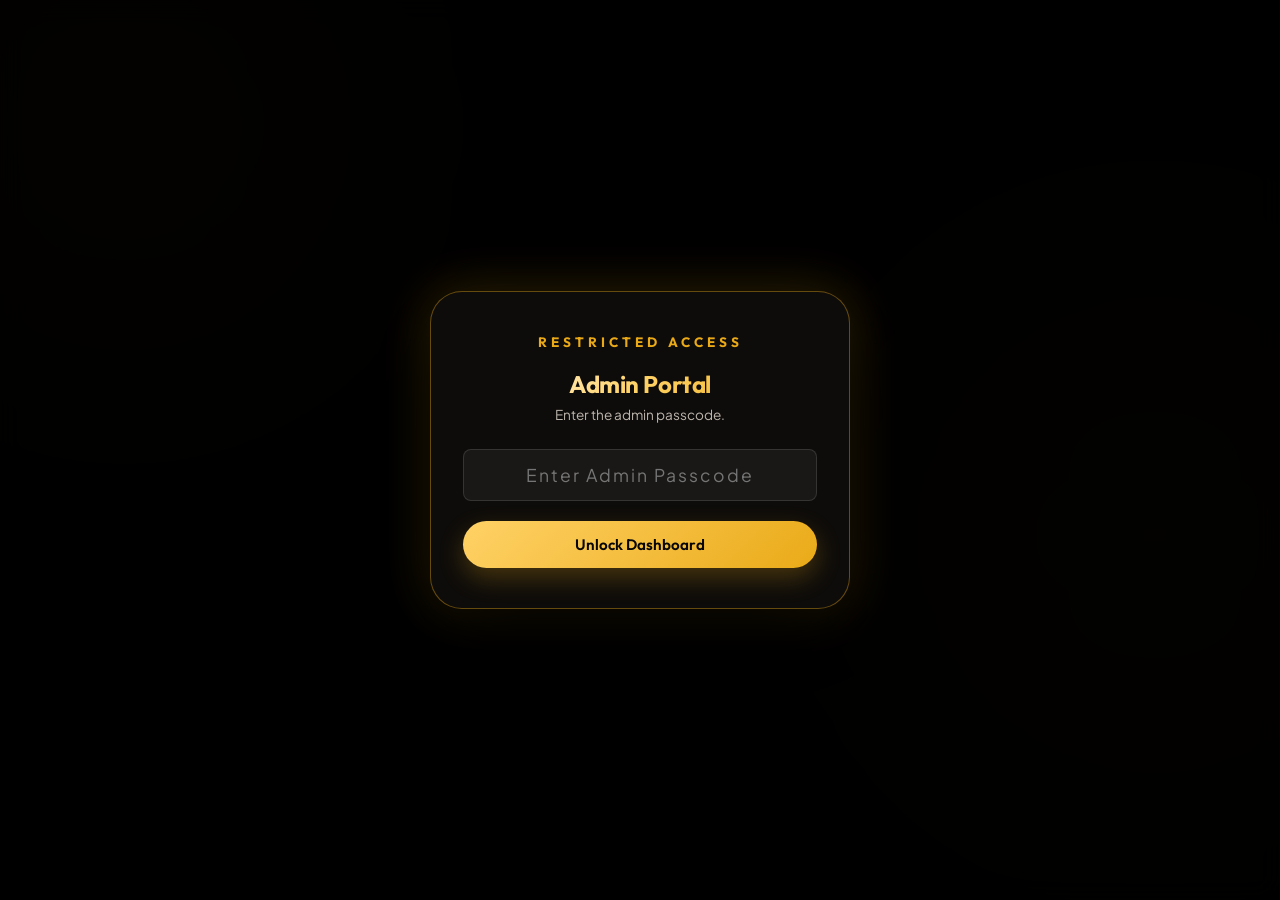
<file: admin.html>
<!DOCTYPE html>
<html lang="en">

<head>

  <meta charset="UTF-8">

  <meta name="viewport" content="width=device-width, initial-scale=1.0">

  <title>
    Admin Dashboard | NEMS Reunion
  </title>

  <link rel="stylesheet" href="style.css">

  <script src="admin.js" defer></script>

</head>


<body style="
    padding-bottom:60px;
  ">


  <!-- AMBIENT GLOWS -->

  <div class="ambient-glow glow-1"></div>

  <div class="ambient-glow glow-2"></div>


  <!-- =========================================================
       LOGIN
  ========================================================== -->

  <div class="modal-overlay active" id="authModal">

    <div class="modal-card" style="
        text-align:center;
        max-width:420px;
      ">

      <div class="eyebrow">
        Restricted Access
      </div>

      <h2 class="gold-text">
        Admin Portal
      </h2>

      <p style="
          font-size:.85rem;
          color:var(--text-sub);
          margin-bottom:24px;
        ">
        Enter the admin passcode.
      </p>


      <form id="loginForm">

        <div class="form-group">

          <input type="password" id="passcode" class="form-control" placeholder="Enter Admin Passcode" required style="
              text-align:center;
              font-size:1.1rem;
              letter-spacing:2px;
            ">

        </div>


        <button type="submit" class="btn btn-primary" style="width:100%;">
          Unlock Dashboard
        </button>

      </form>

    </div>

  </div>


  <!-- =========================================================
       ADMIN CONTENT
  ========================================================== -->

  <div class="container" id="adminContent" style="
      display:none;
      padding-top:40px;
    ">


    <!-- HEADER -->

    <header class="admin-header">

      <div>

        <div class="eyebrow">
          NEMS Batch 2024–2025
        </div>

        <h1 class="gold-text">
          Admin Dashboard
        </h1>

      </div>


      <div style="
          display:flex;
          gap:12px;
          flex-wrap:wrap;
        ">

        <button class="btn btn-secondary" id="exportCsvBtn">
          Export CSV
        </button>


        <button class="btn btn-secondary" id="refreshDashboardBtn">
          ↻ Refresh
        </button>


        <a href="index.html" class="btn btn-secondary">
          View Site
        </a>

      </div>

    </header>


    <!-- =======================================================
         RSVP METRICS
    ======================================================== -->

    <div class="metrics-grid">

      <div class="metric-card">

        <div class="metric-num" id="totalRsvpCount">
          0
        </div>

        <div class="metric-title">
          Total Submissions
        </div>

      </div>


      <div class="metric-card">

        <div class="metric-num" id="attendingCount" style="color:#2ecc71;">
          0
        </div>

        <div class="metric-title">
          Confirmed Attending
        </div>

      </div>


      <div class="metric-card">

        <div class="metric-num" id="gpayCount" style="color:var(--gold-light);">
          0
        </div>

        <div class="metric-title">
          GPay Payments
        </div>

      </div>


      <div class="metric-card">

        <div class="metric-num" id="cashCount" style="color:#3498db;">
          0
        </div>

        <div class="metric-title">
          Cash Payments
        </div>

      </div>

    </div>


    <!-- =======================================================
         PHOTO MANAGEMENT
    ======================================================== -->

    <section class="admin-photo-section">

      <div class="admin-photo-header">

        <div>

          <div class="eyebrow">
            Memories
          </div>

          <h2 class="gold-text">
            Event Photos
          </h2>

          <p>
            Upload reunion photos here.
            Visitors will automatically see them
            on the public website.
          </p>

        </div>


        <label for="photoInput" class="btn btn-primary upload-label">

          <span class="plus-symbol">
            ＋
          </span>

          Upload Photos

        </label>

        <input type="file" id="photoInput" accept="image/*" multiple hidden>

      </div>


      <!-- UPLOAD STATUS -->

      <div id="uploadStatus" class="upload-status" style="display:none;">

        <div class="upload-status-title" id="uploadStatusTitle">
          Preparing photos...
        </div>

        <div class="upload-progress">

          <div id="uploadProgressBar" class="upload-progress-bar"></div>

        </div>

        <div id="uploadStatusText" class="upload-status-text">
          0%
        </div>

      </div>


      <!-- ADMIN GALLERY -->

      <div id="adminPhotoGallery" class="admin-photo-grid">

        <div class="gallery-status" id="adminGalleryLoading">

          <div class="gallery-loader"></div>

          <p>
            Loading photos...
          </p>

        </div>

      </div>

    </section>


    <!-- =======================================================
         RSVP FILTER
    ======================================================== -->

    <div style="
        display:flex;
        justify-content:space-between;
        align-items:center;
        margin:40px 0 20px;
        flex-wrap:wrap;
        gap:16px;
      ">

      <div style="
          display:flex;
          gap:8px;
          flex-wrap:wrap;
        ">

        <button class="btn btn-secondary" id="filterAll">
          All
        </button>

        <button class="btn btn-secondary" id="filterAttending">
          Attending
        </button>

        <button class="btn btn-secondary" id="filterDeclined">
          Declined
        </button>

      </div>


      <div style="
          width:min(300px,100%);
        ">

        <input type="text" id="searchInput" class="form-control" placeholder="Search by name or phone...">

      </div>

    </div>


    <!-- =======================================================
         RSVP TABLE
    ======================================================== -->

    <div class="table-wrapper">

      <table class="admin-table">

        <thead>

          <tr>

            <th>#</th>

            <th>
              Guest Name
            </th>

            <th>
              Phone / WhatsApp
            </th>

            <th>
              Status
            </th>

            <th>
              Payment Method
            </th>

            <th>
              Message / Notes
            </th>

            <th>
              Submitted At
            </th>

          </tr>

        </thead>


        <tbody id="rsvpTableBody">

          <tr>

            <td colspan="7" style="
                text-align:center;
                padding:40px;
                color:var(--text-muted);
              ">
              Loading guest responses...
            </td>

          </tr>

        </tbody>

      </table>

    </div>

  </div>

</body>

</html>
</file>
<file: style.css>
/* ==========================================================================
   NEMS BATCH 2024-2025 REUNION CELEBRATION - STYLESHEET
   Aesthetics: Luxury Obsidian Dark Theme, Warm Gold Accents, Glassmorphism
   ========================================================================== */

@import url('https://fonts.googleapis.com/css2?family=Outfit:wght@300;400;500;600;700;800;900&family=Plus+Jakarta+Sans:wght@400;500;600;700&display=swap');

:root {
  --bg-dark: #070605;
  --bg-card: rgba(255, 255, 255, 0.045);
  --bg-card-hover: rgba(255, 255, 255, 0.08);
  --border-card: rgba(255, 255, 255, 0.12);
  --border-gold: rgba(234, 170, 24, 0.4);

  --gold-main: #EAAA18;
  --gold-light: #FFD266;
  --gold-glow: rgba(234, 170, 24, 0.25);

  --text-main: #FFFFFF;
  --text-sub: #BDB6AE;
  --text-muted: #8A837A;

  --font-heading: 'Outfit', -apple-system, sans-serif;
  --font-body: 'Plus Jakarta Sans', -apple-system, sans-serif;

  --radius-sm: 8px;
  --radius-md: 16px;
  --radius-lg: 24px;
  --radius-xl: 32px;

  --transition: all 0.3s cubic-bezier(0.16, 1, 0.3, 1);
}

/* Reset & Base */
* {
  box-sizing: border-box;
  margin: 0;
  padding: 0;
}

html {
  scroll-behavior: smooth;
  color-scheme: dark;
}

body {
  background-color: var(--bg-dark);
  color: var(--text-main);
  font-family: var(--font-body);
  line-height: 1.6;
  overflow-x: hidden;
  -webkit-font-smoothing: antialiased;
}

/* Typography Helpers */
h1,
h2,
h3,
h4,
h5,
h6 {
  font-family: var(--font-heading);
  letter-spacing: -0.02em;
}

.gold-text {
  color: var(--gold-main);
  background: linear-gradient(135deg, #FFF 0%, var(--gold-light) 50%, var(--gold-main) 100%);
  -webkit-background-clip: text;
  -webkit-text-fill-color: transparent;
}

.eyebrow {
  color: var(--gold-main);
  font-family: var(--font-heading);
  font-size: 0.85rem;
  font-weight: 700;
  letter-spacing: 4px;
  text-transform: uppercase;
  margin-bottom: 12px;
}

/* Structural Container */
.container {
  width: min(1200px, 92vw);
  margin: 0 auto;
}

/* Background Ambient Glows */
.ambient-glow {
  position: fixed;
  border-radius: 50%;
  filter: blur(120px);
  pointer-events: none;
  z-index: 0;
}

.glow-1 {
  top: -100px;
  left: -100px;
  width: 450px;
  height: 450px;
  background: rgba(234, 170, 24, 0.08);
}

.glow-2 {
  bottom: 10%;
  right: -150px;
  width: 550px;
  height: 550px;
  background: rgba(234, 170, 24, 0.06);
}

/* HERO SECTION */
.hero {
  position: relative;
  width: 100%;
  min-height: 100svh;
  display: flex;
  flex-direction: column;
  align-items: center;
  justify-content: center;
  background: #070605;
  overflow: hidden;
  padding: 40px 20px;
}

.hero-poster-wrapper {
  position: relative;
  max-width: 900px;
  width: 100%;
  max-height: 82vh;
  display: flex;
  align-items: center;
  justify-content: center;
  border-radius: var(--radius-lg);
  overflow: hidden;
  box-shadow: 0 30px 100px rgba(0, 0, 0, 0.8), 0 0 40px var(--gold-glow);
  border: 1px solid var(--border-gold);
  cursor: pointer;
  transition: var(--transition);
}

.hero-poster-wrapper:hover {
  transform: scale(1.01);
  box-shadow: 0 35px 120px rgba(0, 0, 0, 0.9), 0 0 60px rgba(234, 170, 24, 0.4);
}

.hero-poster-wrapper img {
  width: 100%;
  height: 100%;
  max-height: 82vh;
  object-fit: contain;
  display: block;
}

.hero-poster-overlay {
  position: absolute;
  inset: 0;
  background: linear-gradient(to top, rgba(7, 6, 5, 0.85) 0%, transparent 40%);
  display: flex;
  align-items: flex-end;
  justify-content: center;
  padding-bottom: 24px;
  opacity: 0;
  transition: var(--transition);
}

.hero-poster-wrapper:hover .hero-poster-overlay {
  opacity: 1;
}

.zoom-badge {
  background: rgba(7, 6, 5, 0.8);
  border: 1px solid var(--gold-main);
  color: var(--gold-light);
  padding: 8px 18px;
  border-radius: 30px;
  font-size: 0.85rem;
  font-weight: 600;
  display: flex;
  align-items: center;
  gap: 8px;
  backdrop-filter: blur(8px);
}

.scroll-hint {
  margin-top: 24px;
  display: flex;
  flex-direction: column;
  align-items: center;
  gap: 8px;
  font-size: 0.75rem;
  letter-spacing: 3px;
  text-transform: uppercase;
  color: var(--text-sub);
  z-index: 2;
}

.scroll-mouse {
  width: 22px;
  height: 34px;
  border: 2px solid rgba(255, 255, 255, 0.4);
  border-radius: 14px;
  position: relative;
}

.scroll-mouse::after {
  content: "";
  position: absolute;
  top: 6px;
  left: 50%;
  transform: translateX(-50%);
  width: 4px;
  height: 8px;
  background: var(--gold-main);
  border-radius: 4px;
  animation: scrollWheel 1.8s infinite;
}

@keyframes scrollWheel {
  0% {
    opacity: 0;
    transform: translate(-50%, 0);
  }

  40% {
    opacity: 1;
  }

  100% {
    opacity: 0;
    transform: translate(-50%, 12px);
  }
}

/* COUNTDOWN SECTION */
.countdown-section {
  padding: 80px 0 40px;
  text-align: center;
  position: relative;
  z-index: 1;
}

.countdown-grid {
  display: flex;
  justify-content: center;
  gap: 20px;
  margin-top: 32px;
  flex-wrap: wrap;
}

.time-card {
  background: var(--bg-card);
  border: 1px solid var(--border-card);
  backdrop-filter: blur(12px);
  -webkit-backdrop-filter: blur(12px);
  border-radius: var(--radius-md);
  padding: 24px 28px;
  min-width: 110px;
  box-shadow: 0 15px 35px rgba(0, 0, 0, 0.3);
  transition: var(--transition);
}

.time-card:hover {
  border-color: var(--border-gold);
  transform: translateY(-4px);
  box-shadow: 0 20px 45px rgba(0, 0, 0, 0.4), 0 0 20px var(--gold-glow);
}

.time-value {
  font-family: var(--font-heading);
  font-size: 2.8rem;
  font-weight: 800;
  color: var(--gold-main);
  line-height: 1;
}

.time-label {
  font-size: 0.75rem;
  text-transform: uppercase;
  letter-spacing: 2px;
  color: var(--text-sub);
  margin-top: 8px;
}

/* PROGRAM SECTION */
.programs-section {
  padding: 100px 0;
  position: relative;
  z-index: 1;
}

.section-header {
  text-align: center;
  margin-bottom: 70px;
}

.section-header h2 {
  font-size: clamp(2.2rem, 5vw, 3.8rem);
  text-transform: uppercase;
  letter-spacing: -1px;
}

.section-header p {
  color: var(--text-sub);
  font-size: 1.1rem;
  margin-top: 12px;
}

.program-cards-grid {
  display: grid;
  grid-template-columns: repeat(auto-fit, minmax(320px, 1fr));
  gap: 32px;
}

.program-card {
  background: var(--bg-card);
  border: 1px solid var(--border-card);
  backdrop-filter: blur(16px);
  -webkit-backdrop-filter: blur(16px);
  border-radius: var(--radius-xl);
  padding: 40px 32px;
  position: relative;
  overflow: hidden;
  transition: var(--transition);
  display: flex;
  flex-direction: column;
  justify-content: space-between;
}

.program-card::before {
  content: "";
  position: absolute;
  top: 0;
  left: 0;
  width: 100%;
  height: 4px;
  background: linear-gradient(90deg, transparent, var(--gold-main), transparent);
  opacity: 0;
  transition: var(--transition);
}

.program-card:hover {
  transform: translateY(-8px);
  border-color: var(--border-gold);
  background: var(--bg-card-hover);
  box-shadow: 0 30px 70px rgba(0, 0, 0, 0.5), 0 0 30px var(--gold-glow);
}

.program-card:hover::before {
  opacity: 1;
}

.card-num {
  font-family: var(--font-heading);
  color: var(--gold-main);
  font-size: 0.85rem;
  font-weight: 800;
  letter-spacing: 3px;
  margin-bottom: 16px;
}

.program-card h3 {
  font-size: 1.8rem;
  font-weight: 700;
  margin-bottom: 14px;
  color: #FFF;
}

.program-card p {
  color: var(--text-sub);
  font-size: 0.95rem;
  line-height: 1.7;
  margin-bottom: 28px;
}

.program-meta {
  display: flex;
  flex-direction: column;
  gap: 10px;
  border-top: 1px solid rgba(255, 255, 255, 0.08);
  padding-top: 20px;
}

.meta-item {
  display: flex;
  align-items: center;
  gap: 12px;
  font-size: 0.85rem;
  color: var(--text-main);
  background: rgba(255, 255, 255, 0.03);
  padding: 10px 14px;
  border-radius: var(--radius-sm);
  border-left: 3px solid var(--gold-main);
}

.meta-item svg {
  width: 16px;
  height: 16px;
  color: var(--gold-main);
  flex-shrink: 0;
}

/* EVENT DETAILS & LOCATION SECTION */
.details-section {
  padding: 80px 0;
  position: relative;
  z-index: 1;
}

.location-box {
  background: linear-gradient(145deg, rgba(234, 170, 24, 0.05) 0%, rgba(255, 255, 255, 0.02) 100%);
  border: 1px solid var(--border-gold);
  border-radius: var(--radius-xl);
  padding: 50px 40px;
  text-align: center;
  backdrop-filter: blur(16px);
}

.location-box h2 {
  font-size: clamp(2rem, 4vw, 3rem);
  margin-bottom: 16px;
}

.venue-tag {
  font-size: 1.2rem;
  font-weight: 600;
  color: var(--gold-light);
  margin-bottom: 24px;
}

.actions-row {
  display: flex;
  justify-content: center;
  gap: 16px;
  flex-wrap: wrap;
  margin-top: 30px;
}

/* BUTTON STYLES */
.btn {
  display: inline-flex;
  align-items: center;
  justify-content: center;
  gap: 10px;
  padding: 14px 28px;
  border-radius: 40px;
  font-family: var(--font-heading);
  font-weight: 600;
  font-size: 0.95rem;
  text-decoration: none;
  cursor: pointer;
  transition: var(--transition);
  border: none;
  outline: none;
}

.btn-primary {
  background: linear-gradient(135deg, #FFD266 0%, var(--gold-main) 100%);
  color: #070605;
  box-shadow: 0 10px 25px var(--gold-glow);
}

.btn-primary:hover {
  transform: translateY(-2px);
  box-shadow: 0 15px 35px rgba(234, 170, 24, 0.4);
  background: linear-gradient(135deg, #FFE090 0%, #F5B82E 100%);
}

.btn-secondary {
  background: rgba(255, 255, 255, 0.06);
  color: #FFF;
  border: 1px solid rgba(255, 255, 255, 0.2);
}

.btn-secondary:hover {
  background: rgba(255, 255, 255, 0.12);
  border-color: var(--gold-main);
  color: var(--gold-light);
  transform: translateY(-2px);
}

.btn-icon {
  width: 18px;
  height: 18px;
}

/* STICKY FLOATING RSVP BAR */
.floating-rsvp-bar {
  position: fixed;
  bottom: 28px;
  left: 50%;
  transform: translateX(-50%);
  z-index: 90;
  display: flex;
  gap: 12px;
  background: rgba(15, 12, 10, 0.85);
  border: 1px solid var(--border-gold);
  padding: 10px 16px;
  border-radius: 50px;
  backdrop-filter: blur(20px);
  -webkit-backdrop-filter: blur(20px);
  box-shadow: 0 20px 50px rgba(0, 0, 0, 0.6), 0 0 30px var(--gold-glow);
}

/* FOOTER */
.footer {
  padding: 80px 20px 100px;
  text-align: center;
  border-top: 1px solid rgba(255, 255, 255, 0.08);
  background: #040303;
  position: relative;
  z-index: 1;
}

.footer h3 {
  font-size: 2rem;
  margin-bottom: 12px;
}

.footer p {
  color: var(--text-sub);
  margin-bottom: 30px;
}

.footer-nav {
  display: flex;
  justify-content: center;
  gap: 24px;
  font-size: 0.85rem;
}

.footer-nav a {
  color: var(--text-muted);
  text-decoration: none;
  transition: var(--transition);
}

.footer-nav a:hover {
  color: var(--gold-main);
}

/* MODAL & OVERLAYS */
.modal-overlay {
  position: fixed;
  inset: 0;
  background: rgba(0, 0, 0, 0.85);
  backdrop-filter: blur(12px);
  -webkit-backdrop-filter: blur(12px);
  z-index: 1000;
  display: flex;
  align-items: center;
  justify-content: center;
  padding: 20px;
  opacity: 0;
  visibility: hidden;
  transition: var(--transition);
}

.modal-overlay.active {
  opacity: 1;
  visibility: visible;
}

.modal-card {
  background: #0E0C0A;
  border: 1px solid var(--border-gold);
  border-radius: var(--radius-xl);
  width: min(540px, 95vw);
  max-height: 90vh;
  overflow-y: auto;
  padding: 40px 32px;
  position: relative;
  box-shadow: 0 30px 90px rgba(0, 0, 0, 0.9), 0 0 50px var(--gold-glow);
  transform: scale(0.92);
  transition: var(--transition);
}

.modal-overlay.active .modal-card {
  transform: scale(1);
}

.close-btn {
  position: absolute;
  top: 20px;
  right: 20px;
  background: rgba(255, 255, 255, 0.08);
  border: none;
  color: #FFF;
  width: 36px;
  height: 36px;
  border-radius: 50%;
  cursor: pointer;
  display: flex;
  align-items: center;
  justify-content: center;
  transition: var(--transition);
}

.close-btn:hover {
  background: rgba(255, 255, 255, 0.2);
  color: var(--gold-main);
}

/* FORM STYLES */
.form-group {
  margin-bottom: 20px;
  text-align: left;
}

.form-group label {
  display: block;
  font-size: 0.85rem;
  font-weight: 600;
  margin-bottom: 8px;
  color: var(--text-sub);
}

.form-control {
  width: 100%;
  padding: 14px 18px;
  background: rgba(255, 255, 255, 0.05);
  border: 1px solid var(--border-card);
  border-radius: var(--radius-sm);
  color: #FFF;
  font-family: var(--font-body);
  font-size: 0.95rem;
  transition: var(--transition);
}

.form-control:focus {
  outline: none;
  border-color: var(--gold-main);
  background: rgba(255, 255, 255, 0.08);
  box-shadow: 0 0 15px var(--gold-glow);
}

textarea.form-control {
  resize: vertical;
  min-height: 90px;
}

.radio-group {
  display: flex;
  gap: 12px;
}

.radio-card {
  flex: 1;
  position: relative;
}

.radio-card input {
  position: absolute;
  opacity: 0;
  cursor: pointer;
}

.radio-card label {
  display: block;
  padding: 12px;
  text-align: center;
  background: rgba(255, 255, 255, 0.04);
  border: 1px solid var(--border-card);
  border-radius: var(--radius-sm);
  cursor: pointer;
  font-size: 0.85rem;
  transition: var(--transition);
  margin-bottom: 0;
}

.radio-card input:checked+label {
  border-color: var(--gold-main);
  background: rgba(234, 170, 24, 0.15);
  color: var(--gold-light);
  font-weight: 700;
}

/* LIGHTBOX FOR POSTER */
.lightbox-card {
  width: min(90vw, 850px);
  padding: 10px;
  background: transparent;
  border: none;
  box-shadow: none;
}

.lightbox-card img {
  width: 100%;
  max-height: 88vh;
  object-fit: contain;
  border-radius: var(--radius-md);
  border: 1px solid var(--border-gold);
}

/* ADMIN STYLES */
.admin-header {
  padding: 40px 0 20px;
  border-bottom: 1px solid rgba(255, 255, 255, 0.1);
  margin-bottom: 40px;
}

.metrics-grid {
  display: grid;
  grid-template-columns: repeat(auto-fit, minmax(200px, 1fr));
  gap: 20px;
  margin-bottom: 40px;
}

.metric-card {
  background: var(--bg-card);
  border: 1px solid var(--border-card);
  border-radius: var(--radius-md);
  padding: 24px;
  text-align: center;
}

.metric-num {
  font-family: var(--font-heading);
  font-size: 2.5rem;
  font-weight: 800;
  color: var(--gold-main);
}

.metric-title {
  font-size: 0.85rem;
  color: var(--text-sub);
  text-transform: uppercase;
  letter-spacing: 1px;
  margin-top: 4px;
}

.table-wrapper {
  background: var(--bg-card);
  border: 1px solid var(--border-card);
  border-radius: var(--radius-md);
  overflow-x: auto;
}

.admin-table {
  width: 100%;
  border-collapse: collapse;
  text-align: left;
  font-size: 0.9rem;
}

.admin-table th {
  background: rgba(255, 255, 255, 0.06);
  padding: 16px 20px;
  color: var(--gold-light);
  font-weight: 700;
  border-bottom: 1px solid var(--border-card);
  white-space: nowrap;
}

.admin-table td {
  padding: 16px 20px;
  border-bottom: 1px solid rgba(255, 255, 255, 0.05);
  color: var(--text-main);
}

.admin-table tr:hover {
  background: rgba(255, 255, 255, 0.03);
}

.badge {
  display: inline-block;
  padding: 4px 12px;
  border-radius: 20px;
  font-size: 0.75rem;
  font-weight: 700;
  text-transform: uppercase;
}

.badge-attending {
  background: rgba(46, 204, 113, 0.2);
  color: #2ecc71;
  border: 1px solid rgba(46, 204, 113, 0.4);
}

.badge-declined {
  background: rgba(231, 76, 60, 0.2);
  color: #e74c3c;
  border: 1px solid rgba(231, 76, 60, 0.4);
}

/* Toast notification */
.toast-msg {
  position: fixed;
  top: 24px;
  right: 24px;
  background: #14100C;
  border: 1px solid var(--gold-main);
  color: #FFF;
  padding: 14px 24px;
  border-radius: var(--radius-md);
  box-shadow: 0 10px 30px rgba(0, 0, 0, 0.8), 0 0 20px var(--gold-glow);
  z-index: 2000;
  display: flex;
  align-items: center;
  gap: 12px;
  animation: slideIn 0.3s ease-out;
}

@keyframes slideIn {
  from {
    transform: translateX(100%);
    opacity: 0;
  }

  to {
    transform: translateX(0);
    opacity: 1;
  }
}

/* Top Nav Admin Shortcut */
.top-nav-bar {
  position: fixed;
  top: 20px;
  right: 20px;
  z-index: 999;
}

.admin-login-btn {
  display: inline-flex;
  align-items: center;
  gap: 8px;
  background: rgba(14, 12, 10, 0.75);
  border: 1px solid var(--border-gold);
  color: var(--gold-light);
  padding: 8px 16px;
  border-radius: 30px;
  font-size: 0.8rem;
  font-weight: 600;
  text-decoration: none;
  backdrop-filter: blur(12px);
  -webkit-backdrop-filter: blur(12px);
  transition: var(--transition);
  box-shadow: 0 8px 20px rgba(0, 0, 0, 0.4);
}

.admin-login-btn:hover {
  background: rgba(234, 170, 24, 0.2);
  border-color: var(--gold-main);
  color: #FFF;
  transform: translateY(-2px);
}

/* Responsive Overrides */
@media (max-width: 768px) {
  .hero {
    min-height: 90svh;
    padding: 20px 10px;
  }

  .time-card {
    min-width: 75px;
    padding: 16px 12px;
  }

  .time-value {
    font-size: 2rem;
  }

  .time-label {
    font-size: 0.65rem;
  }

  .program-card {
    padding: 30px 20px;
  }

  .location-box {
    padding: 36px 20px;
  }

  .floating-rsvp-bar {
    bottom: 18px;
    width: 90%;
    justify-content: center;
  }

  .modal-card {
    padding: 30px 20px;
  }

  .top-nav-bar {
    top: 12px;
    right: 12px;
  }
}

/* ==========================================================================
   EVENT PHOTO GALLERY
   ========================================================================== */

.gallery-section {
  padding: 100px 0;
  position: relative;
  z-index: 1;
}

.gallery-status {
  min-height: 180px;
  display: flex;
  flex-direction: column;
  align-items: center;
  justify-content: center;
  gap: 14px;
  color: var(--text-sub);
}

.gallery-loader {
  width: 34px;
  height: 34px;
  border-radius: 50%;
  border: 3px solid rgba(255, 255, 255, .12);
  border-top-color: var(--gold-main);
  animation: gallerySpin .8s linear infinite;
}

@keyframes gallerySpin {
  to {
    transform: rotate(360deg);
  }
}

.gallery-empty {
  text-align: center;
  padding: 70px 20px;
  background: var(--bg-card);
  border: 1px solid var(--border-card);
  border-radius: var(--radius-xl);
}

.gallery-empty-icon {
  font-size: 3rem;
  margin-bottom: 16px;
}

.gallery-empty h3 {
  font-size: 1.5rem;
  margin-bottom: 8px;
}

.gallery-empty p {
  color: var(--text-sub);
}

.photo-gallery {
  display: grid;
  grid-template-columns: repeat(3, minmax(0, 1fr));
  gap: 22px;
}

.photo-card {
  overflow: hidden;
  background: var(--bg-card);
  border: 1px solid var(--border-card);
  border-radius: var(--radius-md);
  transition: var(--transition);
}

.photo-card:hover {
  transform: translateY(-5px);
  border-color: var(--border-gold);
  box-shadow:
    0 20px 50px rgba(0, 0, 0, .45),
    0 0 25px var(--gold-glow);
}

.photo-image-wrap {
  height: 270px;
  position: relative;
  overflow: hidden;
  cursor: pointer;
  background: #050403;
}

.photo-image-wrap img {
  width: 100%;
  height: 100%;
  display: block;
  object-fit: cover;
  transition: transform .5s ease;
}

.photo-card:hover .photo-image-wrap img {
  transform: scale(1.05);
}

.photo-overlay {
  position: absolute;
  inset: 0;
  display: flex;
  align-items: center;
  justify-content: center;
  background: rgba(0, 0, 0, .45);
  opacity: 0;
  transition: var(--transition);
}

.photo-image-wrap:hover .photo-overlay {
  opacity: 1;
}

.photo-overlay span {
  padding: 10px 18px;
  border-radius: 30px;
  border: 1px solid var(--gold-main);
  background: rgba(7, 6, 5, .85);
  color: var(--gold-light);
  font-weight: 700;
  backdrop-filter: blur(8px);
}

.photo-card-footer {
  min-height: 62px;
  padding: 12px 14px;
  display: flex;
  align-items: center;
  justify-content: space-between;
  gap: 12px;
}

.photo-name {
  min-width: 0;
  overflow: hidden;
  text-overflow: ellipsis;
  white-space: nowrap;
  color: var(--text-sub);
  font-size: .8rem;
}

.photo-download-btn {
  flex-shrink: 0;
  width: 38px;
  height: 38px;
  display: flex;
  align-items: center;
  justify-content: center;
  border-radius: 50%;
  text-decoration: none;
  background: rgba(234, 170, 24, .15);
  border: 1px solid var(--border-gold);
  color: var(--gold-light);
  transition: var(--transition);
}

.photo-download-btn:hover {
  background: var(--gold-main);
  color: #070605;
}


/* ==========================================================================
   PHOTO LIGHTBOX
   ========================================================================== */

.photo-lightbox-card {
  width: min(1100px, 95vw);
  max-height: 94vh;
  padding: 12px;
  background: #080705;
  border: 1px solid var(--border-gold);
  border-radius: var(--radius-xl);
  position: relative;
  box-shadow:
    0 40px 100px rgba(0, 0, 0, .9),
    0 0 50px var(--gold-glow);
}

.photo-lightbox-card>img {
  width: 100%;
  max-height: 78vh;
  object-fit: contain;
  display: block;
  border-radius: var(--radius-md);
}

.photo-lightbox-actions {
  display: flex;
  justify-content: center;
  padding: 14px 0 4px;
}


/* ==========================================================================
   ADMIN PHOTO MANAGEMENT
   ========================================================================== */

.admin-photo-section {
  margin: 20px 0 50px;
  padding: 34px;
  background: var(--bg-card);
  border: 1px solid var(--border-gold);
  border-radius: var(--radius-xl);
  box-shadow:
    0 20px 60px rgba(0, 0, 0, .3);
}

.admin-photo-header {
  display: flex;
  align-items: center;
  justify-content: space-between;
  gap: 30px;
  margin-bottom: 28px;
}

.admin-photo-header h2 {
  font-size: 2rem;
  margin-bottom: 6px;
}

.admin-photo-header p {
  color: var(--text-sub);
  max-width: 650px;
}

.upload-label {
  flex-shrink: 0;
}

.plus-symbol {
  font-size: 1.5rem;
  line-height: 1;
}

.upload-status {
  margin-bottom: 25px;
  padding: 18px;
  border-radius: var(--radius-md);
  background: rgba(234, 170, 24, .06);
  border: 1px solid var(--border-gold);
}

.upload-status-title {
  color: var(--gold-light);
  font-weight: 700;
  margin-bottom: 12px;
}

.upload-progress {
  width: 100%;
  height: 8px;
  border-radius: 20px;
  overflow: hidden;
  background: rgba(255, 255, 255, .08);
}

.upload-progress-bar {
  width: 0;
  height: 100%;
  background: linear-gradient(90deg,
      var(--gold-main),
      var(--gold-light));
  transition: width .3s ease;
}

.upload-status-text {
  color: var(--text-muted);
  font-size: .8rem;
  margin-top: 8px;
}

.admin-photo-grid {
  display: grid;
  grid-template-columns: repeat(4, minmax(0, 1fr));
  gap: 18px;
}

.admin-photo-card {
  overflow: hidden;
  background: rgba(255, 255, 255, .025);
  border: 1px solid var(--border-card);
  border-radius: var(--radius-md);
}

.admin-photo-card>img {
  width: 100%;
  height: 190px;
  display: block;
  object-fit: cover;
}

.admin-photo-info {
  padding: 12px;
}

.admin-photo-name {
  color: var(--text-sub);
  font-size: .78rem;
  overflow: hidden;
  white-space: nowrap;
  text-overflow: ellipsis;
  margin-bottom: 10px;
}

.delete-photo-btn {
  width: 100%;
  padding: 8px;
  border-radius: 8px;
  border: 1px solid rgba(231, 76, 60, .4);
  background: rgba(231, 76, 60, .08);
  color: #e74c3c;
  cursor: pointer;
  font-family: var(--font-body);
  transition: var(--transition);
}

.delete-photo-btn:hover {
  background: rgba(231, 76, 60, .2);
}


/* ==========================================================================
   MOBILE
   ========================================================================== */

@media (max-width: 900px) {

  .photo-gallery {
    grid-template-columns: repeat(2, minmax(0, 1fr));
  }

  .admin-photo-grid {
    grid-template-columns: repeat(2, minmax(0, 1fr));
  }

}

@media (max-width: 600px) {

  .gallery-section {
    padding: 70px 0;
  }

  .photo-gallery {
    grid-template-columns: 1fr;
  }

  .photo-image-wrap {
    height: 250px;
  }

  .admin-photo-section {
    padding: 22px 16px;
  }

  .admin-photo-header {
    align-items: stretch;
    flex-direction: column;
  }

  .admin-photo-grid {
    grid-template-columns: 1fr;
  }

  .admin-photo-card>img {
    height: 240px;
  }

  .photo-lightbox-card {
    padding: 7px;
    border-radius: 18px;
  }

  .photo-lightbox-card>img {
    max-height: 75vh;
  }

}

/* =========================================================
   PHOTO LIGHTBOX
========================================================= */

.photo-lightbox {
  position: fixed;
  inset: 0;
  z-index: 99999;

  display: flex;
  align-items: center;
  justify-content: center;

  padding: 30px;

  background: rgba(0, 0, 0, 0.94);

  opacity: 0;
  visibility: hidden;
  pointer-events: none;

  transition:
    opacity 0.3s ease,
    visibility 0.3s ease;
}

.photo-lightbox.active {
  opacity: 1;
  visibility: visible;
  pointer-events: auto;
}

.lightbox-content {
  width: min(1100px, 95vw);

  max-height: 92vh;

  display: flex;
  flex-direction: column;
  align-items: center;
  justify-content: center;

  gap: 20px;
}

#lightboxPhoto {
  display: block;

  max-width: 100%;
  max-height: 78vh;

  width: auto;
  height: auto;

  object-fit: contain;

  background: transparent;

  border-radius: 10px;

  box-shadow:
    0 20px 80px rgba(0, 0, 0, 0.6);
}

.lightbox-close {
  position: fixed;

  top: 20px;
  right: 25px;

  width: 48px;
  height: 48px;

  border: none;
  border-radius: 50%;

  background: rgba(255, 255, 255, 0.12);

  color: white;

  font-size: 32px;
  line-height: 1;

  cursor: pointer;

  z-index: 100000;

  transition:
    background 0.2s ease,
    transform 0.2s ease;
}

.lightbox-close:hover {
  background: rgba(255, 255, 255, 0.22);

  transform: scale(1.08);
}

.lightbox-actions {
  display: flex;
  justify-content: center;
}

@media (max-width: 600px) {

  .photo-lightbox {
    padding: 15px;
  }

  #lightboxPhoto {
    max-width: 96vw;
    max-height: 72vh;

    border-radius: 6px;
  }

  .lightbox-close {
    top: 12px;
    right: 12px;

    width: 42px;
    height: 42px;

    font-size: 28px;
  }

}
</file>
